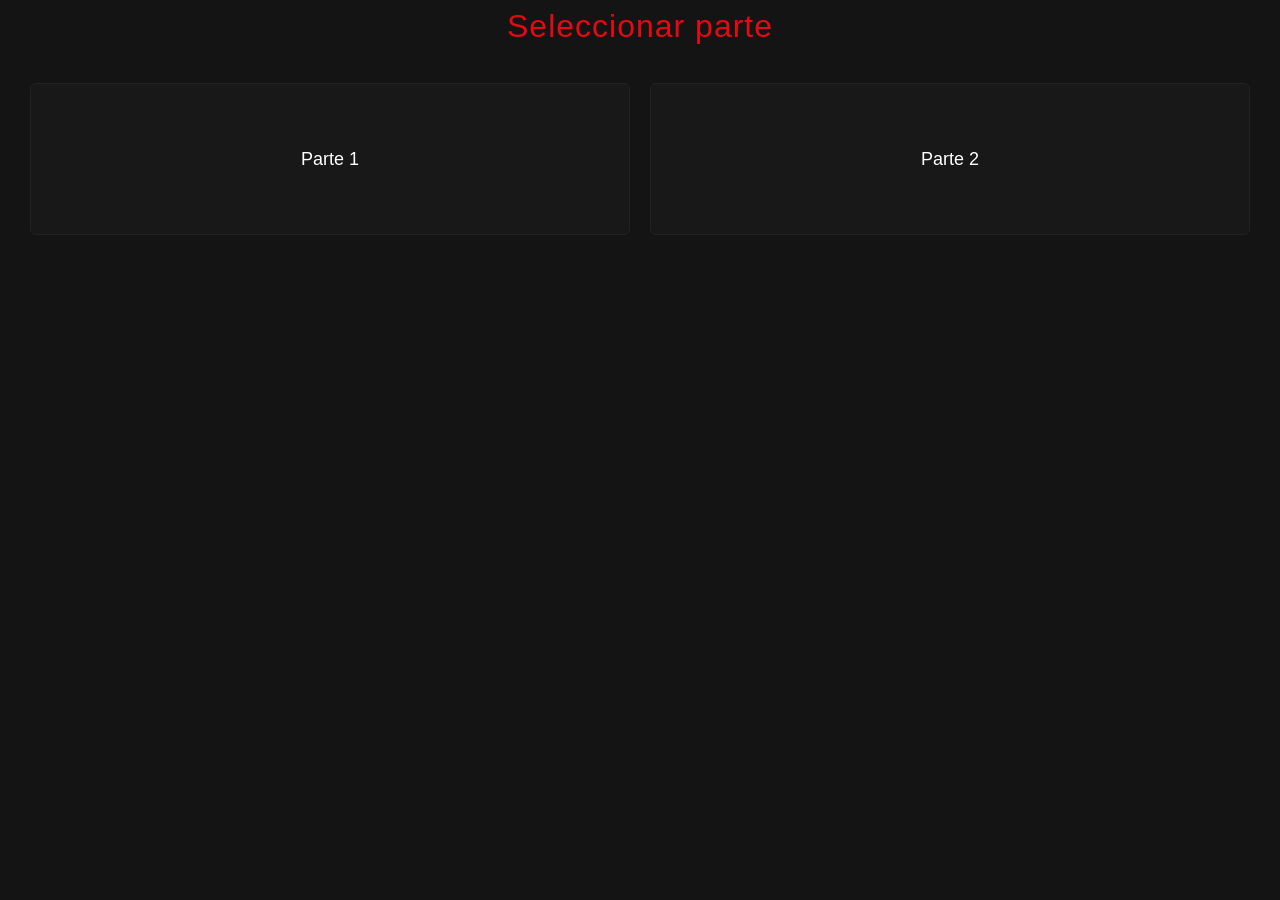
<file: clase.html>
<!DOCTYPE html>

<html>
<head>
<meta charset="UTF-8">
<link rel="stylesheet" href="css/style.css">
</head>

<body>

<h1>Seleccionar parte</h1>

<div class="grid">

<a id="p1" class="card">Parte 1</a> <a id="p2" class="card">Parte 2</a>

</div>

<script>

const params = new URLSearchParams(window.location.search);

const m = params.get("m");
const c = params.get("c");

document.getElementById("p1").href =
"player.html?m=" + m + "&c=" + c + "&p=1";

document.getElementById("p2").href =
"player.html?m=" + m + "&c=" + c + "&p=2";

</script>

</body>
</html>
</file>
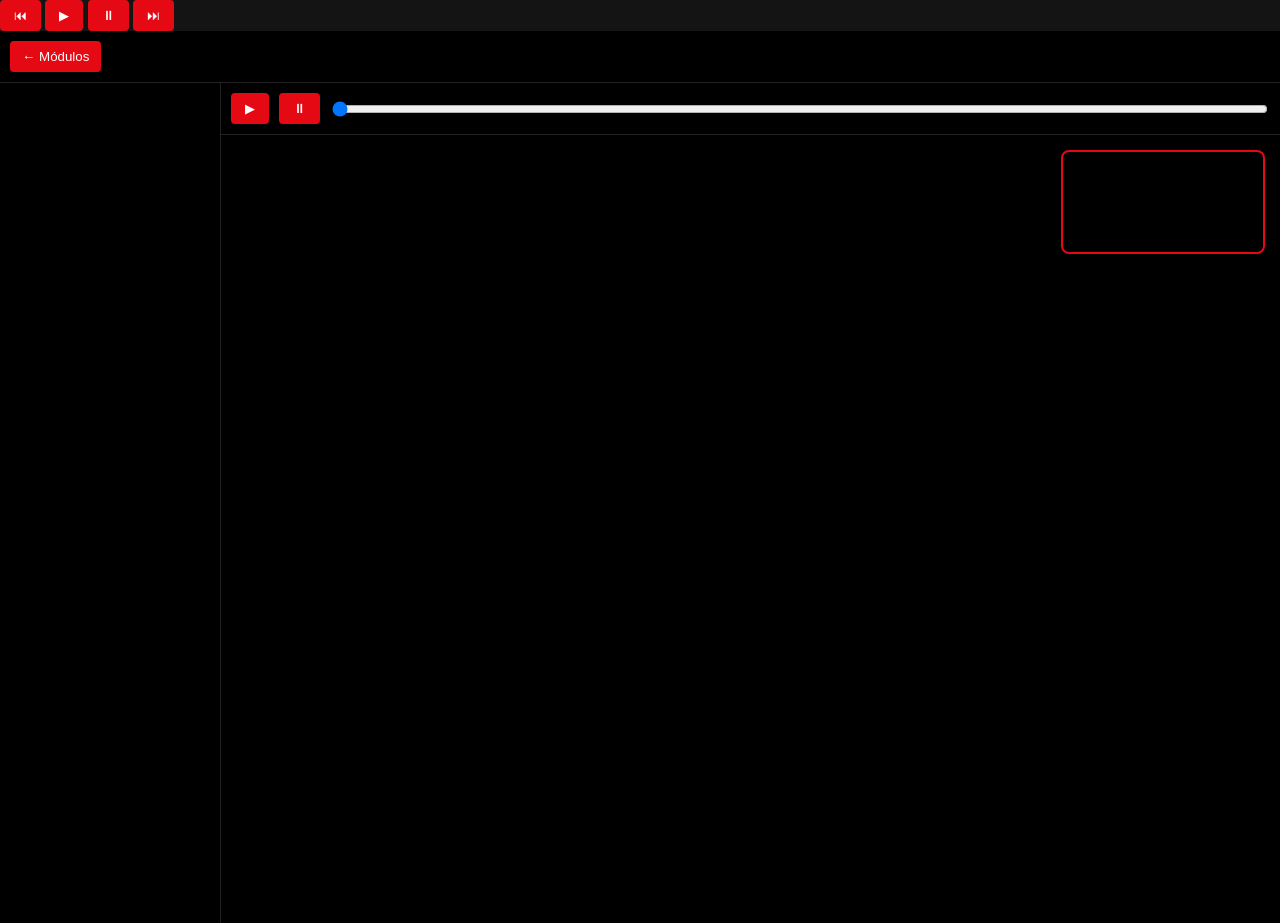
<file: player.html>
<button onclick="prev()">⏮</button> <button onclick="play()">▶</button> <button onclick="pause()">⏸</button> <button
    onclick="next()">⏭</button>
<!DOCTYPE html>

<html lang="es">

<head>
    <meta charset="UTF-8">
    <title>Player</title>

    <link rel="stylesheet" href="css/style.css">

    <link href="https://fonts.googleapis.com/css2?family=Inter:wght@300;400;600&display=swap" rel="stylesheet">

</head>

<body>

<div class="header">

<button class="home-btn"
onclick="goHome()">
← Módulos </button>

<h1 id="titulo"></h1>

</div>


    <div class="layout">

        <div id="sidebar"></div>

        <div class="main">

            <div class="topbar">

                <button onclick="play()">▶</button> <button onclick="pause()">⏸</button>

                <input type="range" id="seek" min="0" max="100" value="0" oninput="seekVideo()">

            </div>

            <div class="video-container">

                <video id="pantalla"></video> <video id="webcam"></video>

            </div>

        </div>

    </div>

    <script src="js/data.js"></script>

    <script src="js/player.js"></script>

</body>

</html>
</file>
<file: css/style.css>
body {
background: #141414;
color: #ffffff;
font-family: Arial, Helvetica, sans-serif;
margin: 0;
}

/* TOP BAR */

.topbar {
background: #000000;
padding: 10px;
display: flex;
gap: 10px;
align-items: center;
border-bottom: 1px solid #222;
}

/* GRID */

.grid {
display: grid;
grid-template-columns:
repeat(auto-fit, minmax(180px, 1fr));
gap: 20px;
padding: 30px;
}

/* TARJETAS */

.card {
background: #181818;
padding: 30px;
border-radius: 6px;
text-decoration: none;
color: white;
text-align: center;
font-size: 18px;
transition: 0.25s;
border: 1px solid #222;
}

.card:hover {
transform: scale(1.08);
background: #222;
border-color: #e50914;
box-shadow: 0 0 12px #e50914;
}

/* VIDEO */

.video-container {
position: relative;
background: black;
flex: 1;
display: flex;
justify-content: center;
align-items: center;
}

#pantalla {
width: 100%;
height: 100%;
object-fit: contain;
display: block;
}

/* WEBCAM */

#webcam {
position: absolute;
top: 15px;
right: 15px;
width: 200px;
border-radius: 8px;
border: 2px solid #e50914;
box-shadow: 0 0 10px black;
}

/* BOTONES */

button {
background: #e50914;
color: white;
border: none;
padding: 8px 14px;
border-radius: 4px;
cursor: pointer;
transition: 0.2s;
}

button:hover {
background: #ff1f1f;
transform: scale(1.05);
}

/* SEEK */

#seek {
flex: 1;
}

/* TITULO */

h1 {
text-align: center;
margin: 8px;
font-weight: 500;
color: #e50914;
letter-spacing: 1px;
}

/* LAYOUT */

.layout {
display: flex;
height: calc(100vh - 60px);
}

/* SIDEBAR */

#sidebar {
width: 220px;
background: #000000;
overflow-y: auto;
border-right: 1px solid #222;
}

.sidebar-item {
padding: 12px;
cursor: pointer;
border-bottom: 1px solid #111;
transition: 0.2s;
}

.sidebar-item:hover {
background: #222;
transform: translateX(4px);
}

.sidebar-item.active {
background: #e50914;
color: white;
}

.sidebar-item.seen {
color: #4ade80;
}

/* MAIN */

.main {
flex: 1;
display: flex;
flex-direction: column;
}

/* HEADER */

.header {
display: flex;
align-items: center;
gap: 15px;
padding: 10px;
background: #000000;
border-bottom: 1px solid #222;
}

/* HOME BUTTON */

.home-btn {
background: #e50914;
border: none;
color: white;
padding: 8px 12px;
border-radius: 4px;
cursor: pointer;
transition: 0.2s;
}

.home-btn:hover {
background: #ff1f1f;
transform: scale(1.05);
}

/* BANNER */

.banner {

height: 180px;
background:
linear-gradient(
to bottom,
rgba(0,0,0,0.5),
#141414
),
url("banner.jpg");

background-size: cover;
display: flex;
align-items: end;
padding: 20px;

}

.banner h1 {

font-size: 40px;
color: #e50914;

}

/* FILA */

.fila {

padding: 20px;

}

.fila h2 {

margin-bottom: 10px;

}

/* ROW tipo Netflix */

.row {

display: flex;
gap: 15px;
overflow-x: auto;
padding-bottom: 10px;

}

.row::-webkit-scrollbar {

height: 8px;

}

.row::-webkit-scrollbar-thumb {

background: #333;

}

/* TARJETAS */

.card {

min-width: 160px;
height: 90px;

background: #181818;

display: flex;
align-items: center;
justify-content: center;

border-radius: 6px;

transition: 0.25s;

}

.card:hover {

transform: scale(1.15);
background: #222;
box-shadow: 0 0 15px #e50914;

}
</file>
